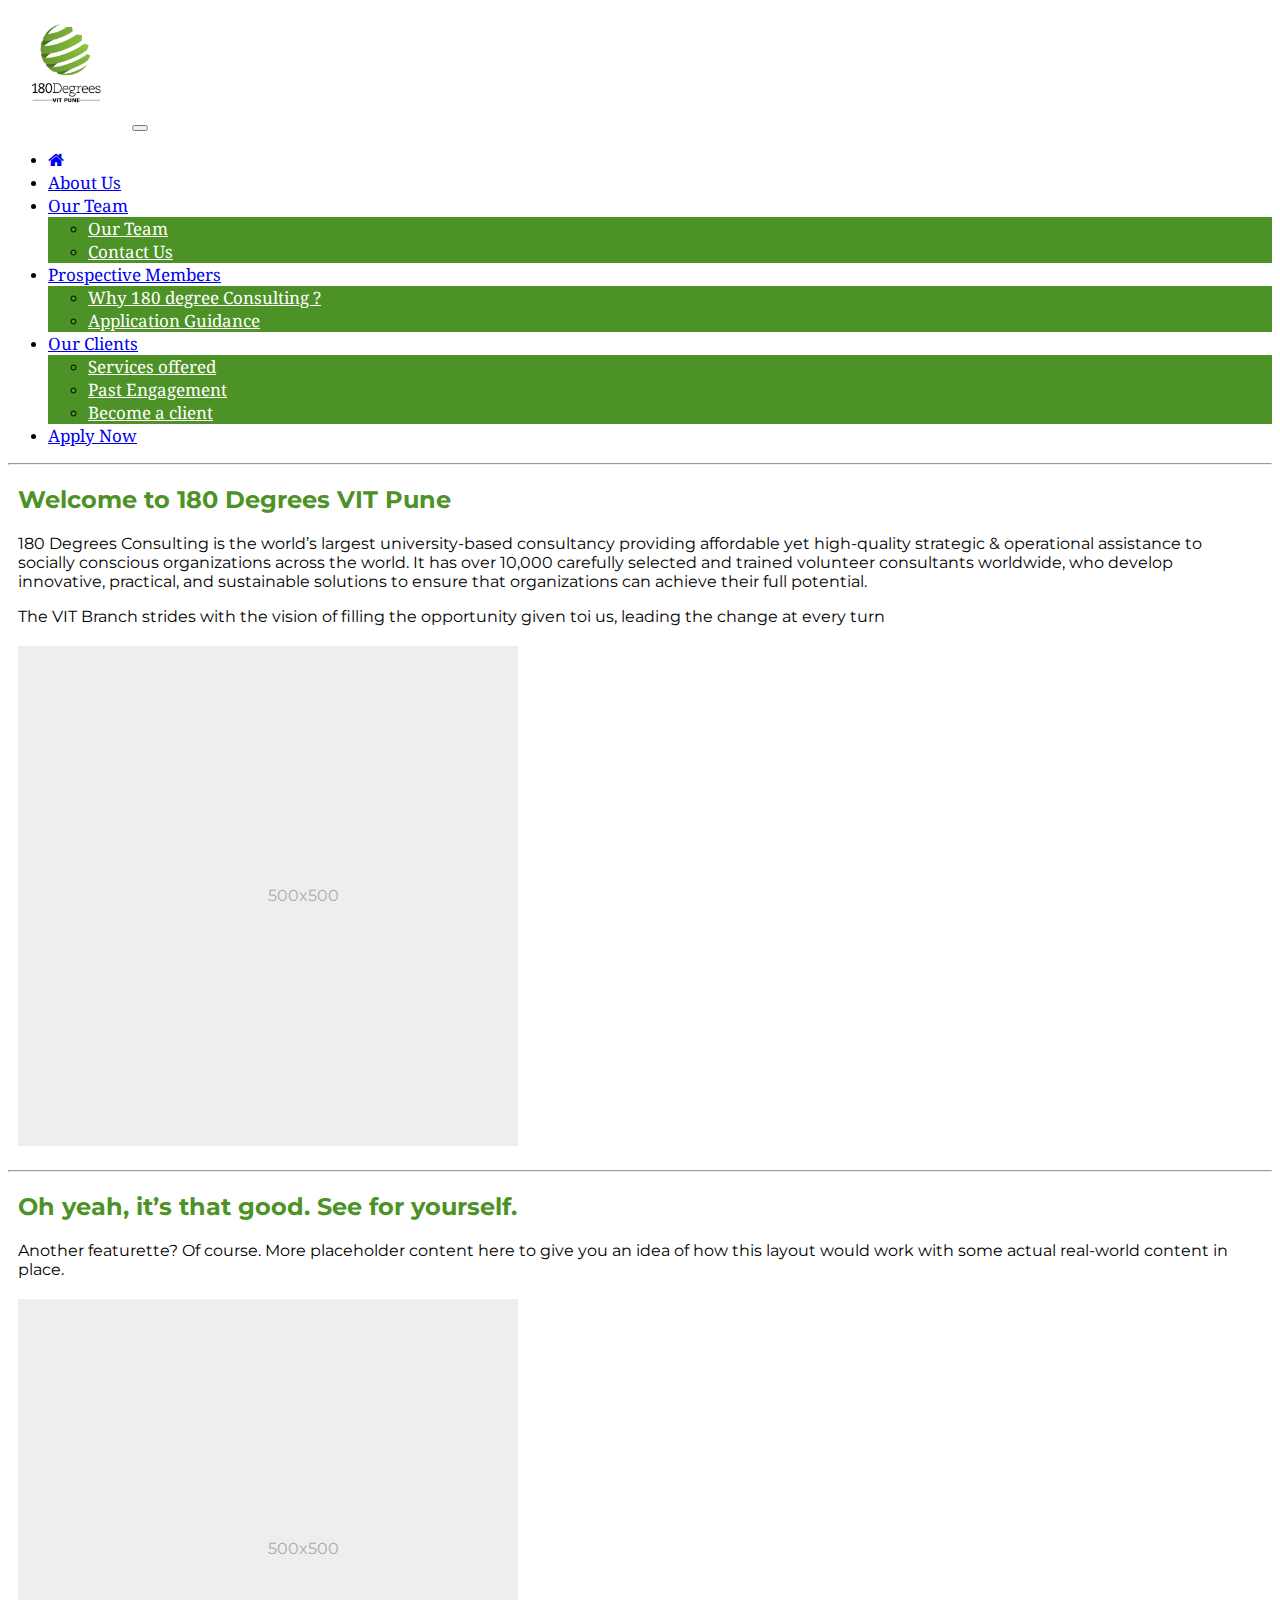
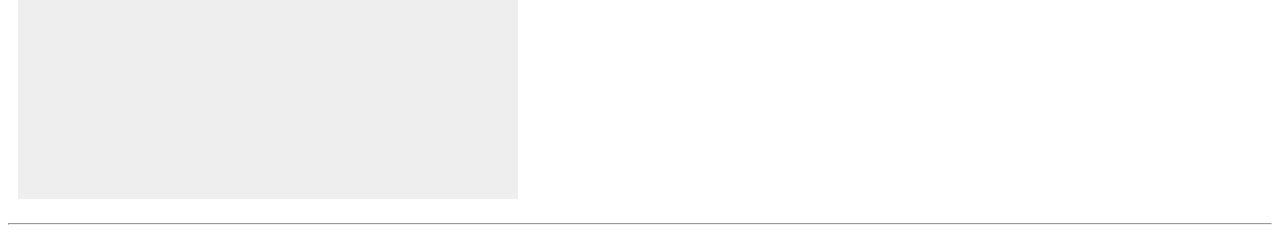
<file: about.html>
<!doctype html>
<html lang="en">
  <head>
    <!-- Required meta tags -->
    <meta charset="utf-8">
    <meta name="viewport" content="width=device-width, initial-scale=1">

    <!-- Bootstrap CSS -->
    <link href="https://cdn.jsdelivr.net/npm/bootstrap@5.0.0/dist/css/bootstrap.min.css" rel="stylesheet" integrity="sha384-wEmeIV1mKuiNpC+IOBjI7aAzPcEZeedi5yW5f2yOq55WWLwNGmvvx4Um1vskeMj0" crossorigin="anonymous">
    <link rel="stylesheet" href="css/style.css">
    <link rel="stylesheet" href="https://cdnjs.cloudflare.com/ajax/libs/font-awesome/4.7.0/css/font-awesome.min.css">


    <title>About</title>
  </head>
  <body>
    
    <nav class="navbar navbar-expand-lg sticky-top navbar-light bg-light">
      <div class="container-fluid">
        <img src="static/Branch Logo Transparent Black 2 (1).png" alt="" width="120" height="120">
        <button class="navbar-toggler" type="button" data-bs-toggle="collapse" data-bs-target="#navbarSupportedContent" aria-controls="navbarSupportedContent" aria-expanded="false" aria-label="Toggle navigation">
          <span class="navbar-toggler-icon"></span>
        </button>
        <div class="collapse navbar-collapse" id="navbarSupportedContent">
          <ul class="navbar-nav me-auto mb-2 mb-lg-0">
            <li class="nav-item">
              <a class="nav-link active" aria-current="page" href="index.html"><i class="fa fa-home" aria-hidden="true"></i></a>
            </li>
            <li class="nav-item">
              <a class="nav-link active" aria-current="page" href="about.html">About Us</a>
            </li>
           
            <li class="nav-item dropdown">
              <a class="nav-link dropdown-toggle" href="#" id="navbarDropdown" role="button" data-bs-toggle="dropdown" aria-expanded="false">
                Our Team
              </a>
              <ul class="dropdown-menu" aria-labelledby="navbarDropdown">
                <li><a class="dropdown-item" href="ourmember.html">Our Team </a></li>
                <li><a class="dropdown-item" href="#">Contact Us</a></li>
          
              </ul>
            </li>
  
            <li class="nav-item dropdown">
              <a class="nav-link dropdown-toggle" href="#" id="navbarDropdown" role="button" data-bs-toggle="dropdown" aria-expanded="false">
                Prospective Members
              </a>
              <ul class="dropdown-menu" aria-labelledby="navbarDropdown">
                <li><a class="dropdown-item" href="why180degree.html">Why 180 degree Consulting ?</a></li>
                <li><a class="dropdown-item" href="guidance.html">Application Guidance</a></li>
          
              </ul>
            </li>
  
            <li class="nav-item dropdown">
              <a class="nav-link dropdown-toggle" href="#" id="navbarDropdown" role="button" data-bs-toggle="dropdown" aria-expanded="false">
               Our Clients
              </a>
              <ul class="dropdown-menu" aria-labelledby="navbarDropdown">
                <li><a class="dropdown-item" href="servicesoffered.html">Services offered</a></li>
                <li><a class="dropdown-item" href="pastengagement.html">Past Engagement</a></li>
                <li><a class="dropdown-item" href="#">Become a client</a></li>
  
              </ul>
            </li>
            <li class="nav-item">
              <a class="nav-link" href="#">Apply Now</a>
            </li>
          </ul>
          
        </div>
      </div>
    </nav>
    
    

  <hr class="featurette-divider">
  <!-- Optional JavaScript; choose one of the two! -->
  <div class="container">
      <div class="row featurette">
          <div class="col-md-7">
            <h2 class="featurette-heading">Welcome to 180 Degrees VIT Pune </h2>
            <p class="lead">180 Degrees Consulting is the world’s largest university-based consultancy providing affordable yet high-quality strategic & operational assistance to socially conscious organizations across the world.
              It has over 10,000 carefully selected and trained volunteer consultants worldwide, who develop innovative, practical, and sustainable solutions to ensure that organizations can achieve their full potential.</p> 
              
              <p class="lead">The VIT Branch strides with the vision of filling the opportunity given toi us, leading the change at every turn</p>
          </div>
          <div class="col-md-5 hero_image">
            <svg class="bd-placeholder-img bd-placeholder-img-lg featurette-image img-fluid mx-auto" width="500" height="500" xmlns="http://www.w3.org/2000/svg" role="img" aria-label="Placeholder: 500x500" preserveAspectRatio="xMidYMid slice" focusable="false"><title>Placeholder</title><rect width="100%" height="100%" fill="#eee"></rect><text x="50%" y="50%" fill="#aaa" dy=".3em">500x500</text></svg>
    
          </div>
  </div>
  <hr class="featurette-divider">
  <div class="row featurette">
      <div class="col-md-7 order-md-2">
        <h2 class="featurette-heading">Oh yeah, it’s that good. <span class="text-muted">See for yourself.</span></h2>
        <p class="lead">Another featurette? Of course. More placeholder content here to give you an idea of how this layout would work with some actual real-world content in place.</p>
      </div>
      <div class="col-md-5 order-md-1 hero_image">
        <svg class="bd-placeholder-img bd-placeholder-img-lg featurette-image img-fluid mx-auto" width="500" height="500" xmlns="http://www.w3.org/2000/svg" role="img" aria-label="Placeholder: 500x500" preserveAspectRatio="xMidYMid slice" focusable="false"><title>Placeholder</title><rect width="100%" height="100%" fill="#eee"></rect><text x="50%" y="50%" fill="#aaa" dy=".3em">500x500</text></svg>

      </div>
    </div>

    <hr class="featurette-divider">


    <!-- Optional JavaScript; choose one of the two! -->

    <!-- Option 1: Bootstrap Bundle with Popper -->
    <script src="https://cdn.jsdelivr.net/npm/bootstrap@5.0.0/dist/js/bootstrap.bundle.min.js" integrity="sha384-p34f1UUtsS3wqzfto5wAAmdvj+osOnFyQFpp4Ua3gs/ZVWx6oOypYoCJhGGScy+8" crossorigin="anonymous"></script>

    <!-- Option 2: Separate Popper and Bootstrap JS -->
    <!--
    <script src="https://cdn.jsdelivr.net/npm/@popperjs/core@2.9.2/dist/umd/popper.min.js" integrity="sha384-IQsoLXl5PILFhosVNubq5LC7Qb9DXgDA9i+tQ8Zj3iwWAwPtgFTxbJ8NT4GN1R8p" crossorigin="anonymous"></script>
    <script src="https://cdn.jsdelivr.net/npm/bootstrap@5.0.0/dist/js/bootstrap.min.js" integrity="sha384-lpyLfhYuitXl2zRZ5Bn2fqnhNAKOAaM/0Kr9laMspuaMiZfGmfwRNFh8HlMy49eQ" crossorigin="anonymous"></script>
    -->
  </body>
</html>
</file>
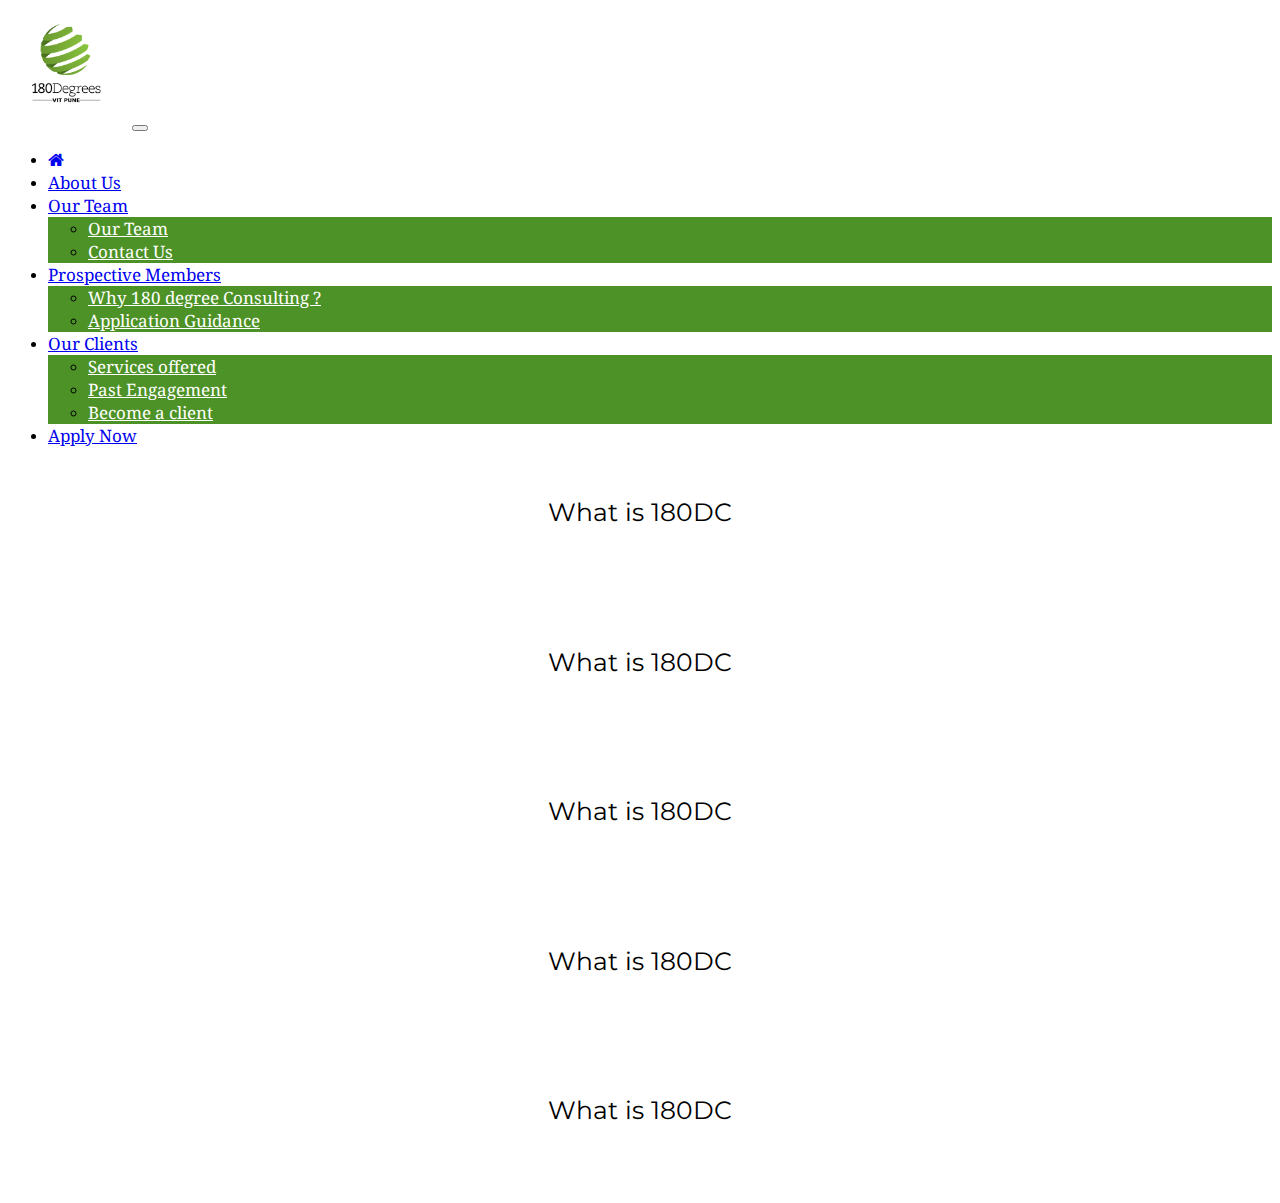
<file: guidance.html>
<!doctype html>
<html lang="en">
  <head>
    <!-- Required meta tags -->
    <meta charset="utf-8">
    <meta name="viewport" content="width=device-width, initial-scale=1">

    <!-- Bootstrap CSS -->
    <link href="https://cdn.jsdelivr.net/npm/bootstrap@5.0.0/dist/css/bootstrap.min.css" rel="stylesheet" integrity="sha384-wEmeIV1mKuiNpC+IOBjI7aAzPcEZeedi5yW5f2yOq55WWLwNGmvvx4Um1vskeMj0" crossorigin="anonymous">
    <link rel="stylesheet" href="css/style.css">
    <link rel="stylesheet" href="https://cdnjs.cloudflare.com/ajax/libs/font-awesome/4.7.0/css/font-awesome.min.css">


    <title>Application & Guidance</title>
  </head>
  <body>
    
    <nav class="navbar navbar-expand-lg sticky-top navbar-light bg-light">
      <div class="container-fluid">
        <img src="static/Branch Logo Transparent Black 2 (1).png" alt="" width="120" height="120">
        <button class="navbar-toggler" type="button" data-bs-toggle="collapse" data-bs-target="#navbarSupportedContent" aria-controls="navbarSupportedContent" aria-expanded="false" aria-label="Toggle navigation">
          <span class="navbar-toggler-icon"></span>
        </button>
        <div class="collapse navbar-collapse" id="navbarSupportedContent">
          <ul class="navbar-nav me-auto mb-2 mb-lg-0">
            <li class="nav-item">
              <a class="nav-link active" aria-current="page" href="index.html"><i class="fa fa-home" aria-hidden="true"></i></a>
            </li>
            <li class="nav-item">
              <a class="nav-link active" aria-current="page" href="about.html">About Us</a>
            </li>
           
            <li class="nav-item dropdown">
              <a class="nav-link dropdown-toggle" href="#" id="navbarDropdown" role="button" data-bs-toggle="dropdown" aria-expanded="false">
                Our Team
              </a>
              <ul class="dropdown-menu" aria-labelledby="navbarDropdown">
                <li><a class="dropdown-item" href="ourmember.html">Our Team </a></li>
                <li><a class="dropdown-item" href="#">Contact Us</a></li>
          
              </ul>
            </li>
  
            <li class="nav-item dropdown">
              <a class="nav-link dropdown-toggle" href="#" id="navbarDropdown" role="button" data-bs-toggle="dropdown" aria-expanded="false">
                Prospective Members
              </a>
              <ul class="dropdown-menu" aria-labelledby="navbarDropdown">
                <li><a class="dropdown-item" href="why180degree.html">Why 180 degree Consulting ?</a></li>
                <li><a class="dropdown-item" href="guidance.html">Application Guidance</a></li>
          
              </ul>
            </li>
  
            <li class="nav-item dropdown">
              <a class="nav-link dropdown-toggle" href="#" id="navbarDropdown" role="button" data-bs-toggle="dropdown" aria-expanded="false">
               Our Clients
              </a>
              <ul class="dropdown-menu" aria-labelledby="navbarDropdown">
                <li><a class="dropdown-item" href="servicesoffered.html">Services offered</a></li>
                <li><a class="dropdown-item" href="pastengagement.html">Past Engagement</a></li>
                <li><a class="dropdown-item" href="#">Become a client</a></li>
  
              </ul>
            </li>
            <li class="nav-item">
              <a class="nav-link" href="#">Apply Now</a>
            </li>
          </ul>
          
        </div>
      </div>
    </nav>
    
  <div class="container">

    <div class="sections">
        <div class="question"> <p>What is 180DC</p></div>
        <div class="answer"><p>Lorem ipsum dolor sit amet consectetur adipisicing elit. At tenetur provident blanditiis saepe illo eum aliquid ipsum..  </p></div>
        <img src="static/line-mobile.svg">
      </div> 
      
      <div class="sections">
        <div class="question"> <p>What is 180DC</p></div>
        <div class="answer"><p>Lorem ipsum dolor sit amet consectetur adipisicing elit. At tenetur provident blanditiis saepe illo eum aliquid ipsum..  </p></div>
        <img src="static/line-mobile.svg">
      </div>  

      
      <div class="sections">
        <div class="question"> <p>What is 180DC</p></div>
        <div class="answer"><p>Lorem ipsum dolor sit amet consectetur adipisicing elit. At tenetur provident blanditiis saepe illo eum aliquid ipsum..  </p></div>
        <img src="static/line-mobile.svg">
      </div>

      
      <div class="sections">
        <div class="question"> <p>What is 180DC</p></div>
        <div class="answer"><p>Lorem ipsum dolor sit amet consectetur adipisicing elit. At tenetur provident blanditiis saepe illo eum aliquid ipsum..  </p></div>
        <img src="static/line-mobile.svg">
      </div>

      
      <div class="sections">
        <div class="question"> <p>What is 180DC</p></div>
        <div class="answer"><p>Lorem ipsum dolor sit amet consectetur adipisicing elit. At tenetur provident blanditiis saepe illo eum aliquid ipsum..  </p></div>
        <img src="static/line-mobile.svg">
      </div>
</div>
 <script>
      var question = document.getElementsByClassName("question");
  var answer = document.getElementsByClassName("answer");
  
  for (let i = 0; i < question.length; i++) {
    document.getElementsByClassName("answer")[i].id = `${i}`;
    document.getElementById(i).style.display = "none";


    question[i].addEventListener("click", function(){
      if(document.getElementById(i).style.display == "none"){
        document.getElementById(i).style.display = "block";
        gsap.from('.answer p', {duration: 1, opacity: 0});
      }
      else{
        document.getElementById(i).style.display = "none";
      }
      
    }, false)
    }
 </script>
    <!-- Optional JavaScript; choose one of the two! -->

    <!-- Option 1: Bootstrap Bundle with Popper -->
    <script src="https://cdn.jsdelivr.net/npm/bootstrap@5.0.0/dist/js/bootstrap.bundle.min.js" integrity="sha384-p34f1UUtsS3wqzfto5wAAmdvj+osOnFyQFpp4Ua3gs/ZVWx6oOypYoCJhGGScy+8" crossorigin="anonymous"></script>

    <!-- Option 2: Separate Popper and Bootstrap JS -->
    <!--
    <script src="https://cdn.jsdelivr.net/npm/@popperjs/core@2.9.2/dist/umd/popper.min.js" integrity="sha384-IQsoLXl5PILFhosVNubq5LC7Qb9DXgDA9i+tQ8Zj3iwWAwPtgFTxbJ8NT4GN1R8p" crossorigin="anonymous"></script>
    <script src="https://cdn.jsdelivr.net/npm/bootstrap@5.0.0/dist/js/bootstrap.min.js" integrity="sha384-lpyLfhYuitXl2zRZ5Bn2fqnhNAKOAaM/0Kr9laMspuaMiZfGmfwRNFh8HlMy49eQ" crossorigin="anonymous"></script>
    -->
  </body>
</html>
</file>
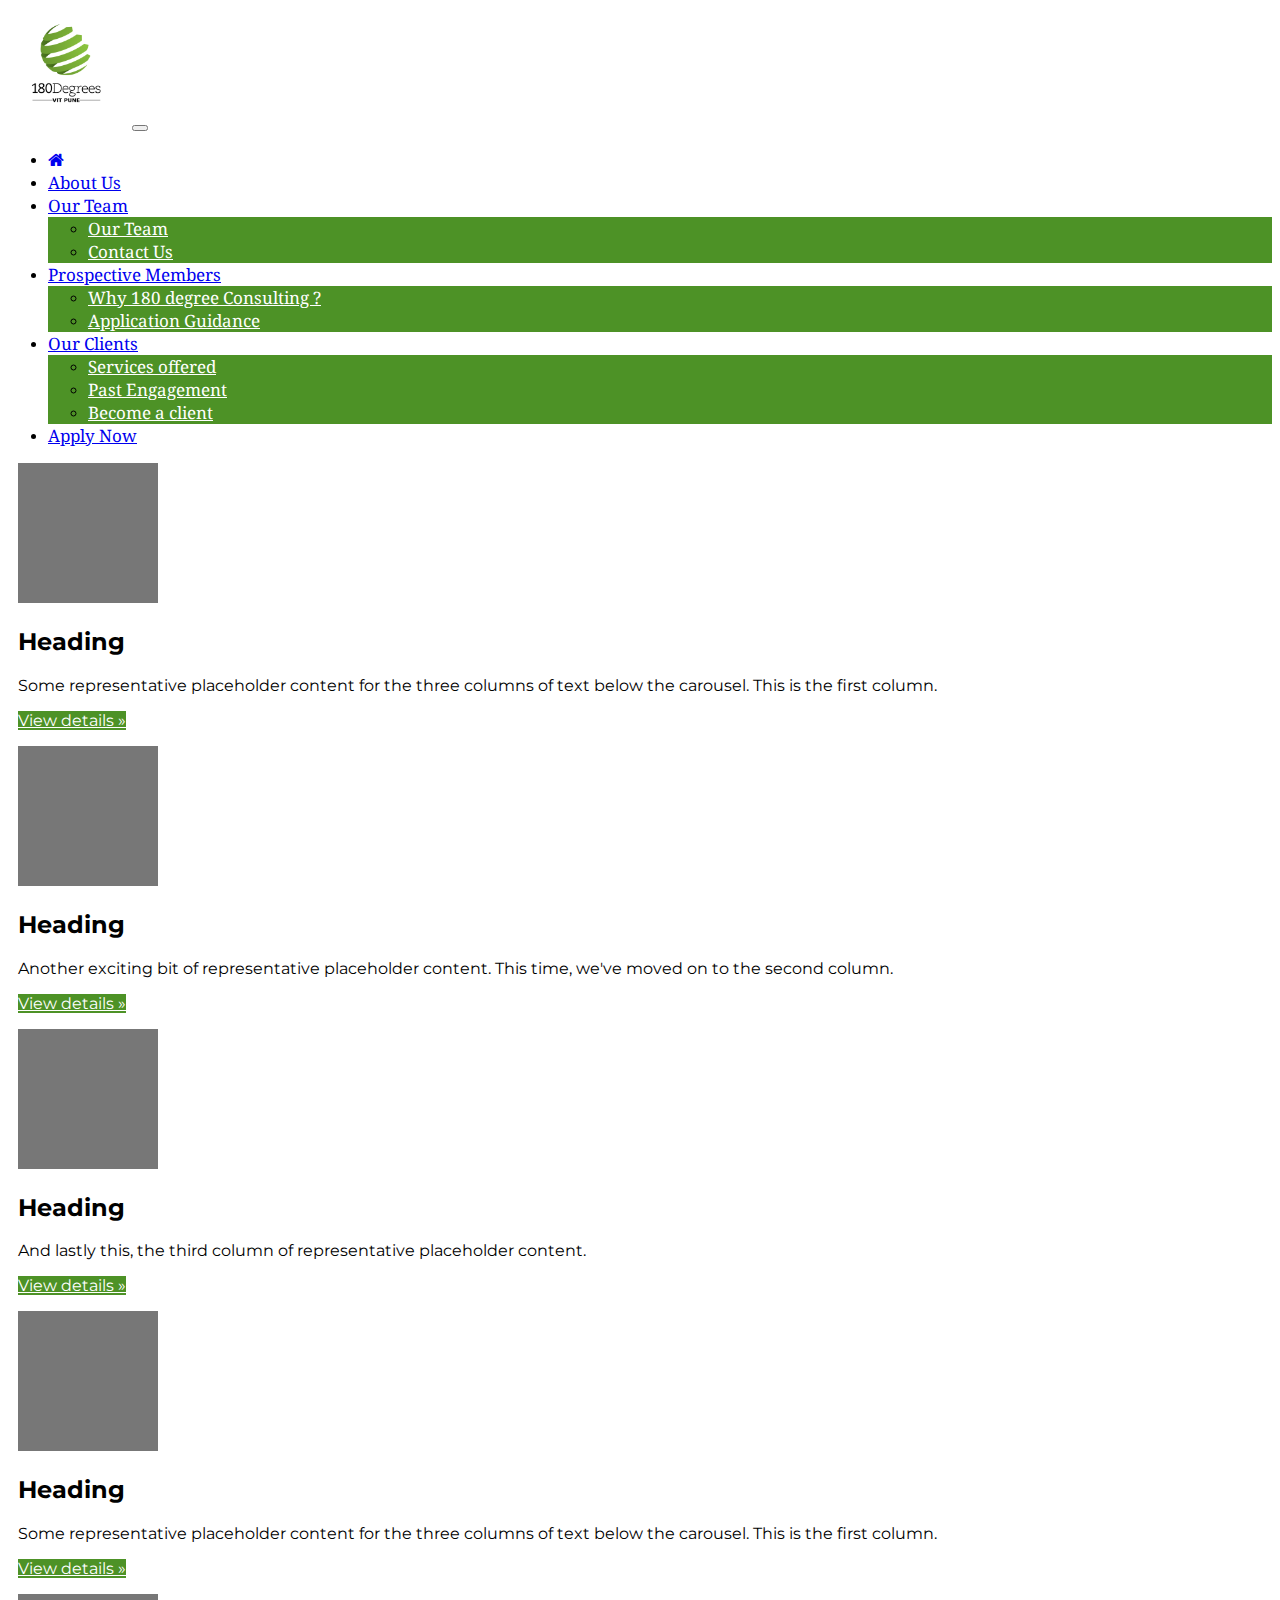
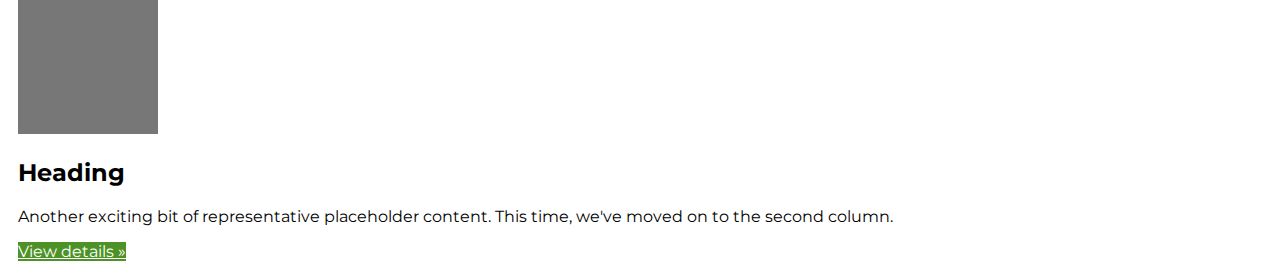
<file: ourmember.html>
<!doctype html>
<html lang="en">
  <head>
    <!-- Required meta tags -->
    <meta charset="utf-8">
    <meta name="viewport" content="width=device-width, initial-scale=1">

    <!-- Bootstrap CSS -->
    <link href="https://cdn.jsdelivr.net/npm/bootstrap@5.0.0/dist/css/bootstrap.min.css" rel="stylesheet" integrity="sha384-wEmeIV1mKuiNpC+IOBjI7aAzPcEZeedi5yW5f2yOq55WWLwNGmvvx4Um1vskeMj0" crossorigin="anonymous">
    <link rel="stylesheet" href="css/style.css">
    <link rel="stylesheet" href="https://cdnjs.cloudflare.com/ajax/libs/font-awesome/4.7.0/css/font-awesome.min.css">


    <title>Our Member</title>
  </head>
  <body>
  
    <nav class="navbar navbar-expand-lg sticky-top navbar-light bg-light">
      <div class="container-fluid">
        <img src="static/Branch Logo Transparent Black 2 (1).png" alt="" width="120" height="120">
        <button class="navbar-toggler" type="button" data-bs-toggle="collapse" data-bs-target="#navbarSupportedContent" aria-controls="navbarSupportedContent" aria-expanded="false" aria-label="Toggle navigation">
          <span class="navbar-toggler-icon"></span>
        </button>
        <div class="collapse navbar-collapse" id="navbarSupportedContent">
          <ul class="navbar-nav me-auto mb-2 mb-lg-0">
            <li class="nav-item">
              <a class="nav-link active" aria-current="page" href="index.html"><i class="fa fa-home" aria-hidden="true"></i></a>
            </li>
            <li class="nav-item">
              <a class="nav-link active" aria-current="page" href="about.html">About Us</a>
            </li>
           
            <li class="nav-item dropdown">
              <a class="nav-link dropdown-toggle" href="#" id="navbarDropdown" role="button" data-bs-toggle="dropdown" aria-expanded="false">
                Our Team
              </a>
              <ul class="dropdown-menu" aria-labelledby="navbarDropdown">
                <li><a class="dropdown-item" href="ourmember.html">Our Team </a></li>
                <li><a class="dropdown-item" href="#">Contact Us</a></li>
          
              </ul>
            </li>
  
            <li class="nav-item dropdown">
              <a class="nav-link dropdown-toggle" href="#" id="navbarDropdown" role="button" data-bs-toggle="dropdown" aria-expanded="false">
                Prospective Members
              </a>
              <ul class="dropdown-menu" aria-labelledby="navbarDropdown">
                <li><a class="dropdown-item" href="why180degree.html">Why 180 degree Consulting ?</a></li>
                <li><a class="dropdown-item" href="guidance.html">Application Guidance</a></li>
          
              </ul>
            </li>
  
            <li class="nav-item dropdown">
              <a class="nav-link dropdown-toggle" href="#" id="navbarDropdown" role="button" data-bs-toggle="dropdown" aria-expanded="false">
               Our Clients
              </a>
              <ul class="dropdown-menu" aria-labelledby="navbarDropdown">
                <li><a class="dropdown-item" href="servicesoffered.html">Services offered</a></li>
                <li><a class="dropdown-item" href="pastengagement.html">Past Engagement</a></li>
                <li><a class="dropdown-item" href="#">Become a client</a></li>
  
              </ul>
            </li>
            <li class="nav-item">
              <a class="nav-link" href="#">Apply Now</a>
            </li>
          </ul>
          
        </div>
      </div>
    </nav>
    

<div class="container">    
<div class="row">
    <div class="col-lg-4">
      <svg class="bd-placeholder-img rounded-circle" width="140" height="140" xmlns="http://www.w3.org/2000/svg" role="img" aria-label="Placeholder: 140x140" preserveAspectRatio="xMidYMid slice" focusable="false"><title>Placeholder</title><rect width="100%" height="100%" fill="#777"></rect><text x="50%" y="50%" fill="#777" dy=".3em">140x140</text></svg>

      <h2>Heading</h2>
      <p>Some representative placeholder content for the three columns of text below the carousel. This is the first column.</p>
      <p><a class="btn btn-secondary" href="#">View details »</a></p>
    </div><!-- /.col-lg-4 -->
    <div class="col-lg-4">
      <svg class="bd-placeholder-img rounded-circle" width="140" height="140" xmlns="http://www.w3.org/2000/svg" role="img" aria-label="Placeholder: 140x140" preserveAspectRatio="xMidYMid slice" focusable="false"><title>Placeholder</title><rect width="100%" height="100%" fill="#777"></rect><text x="50%" y="50%" fill="#777" dy=".3em">140x140</text></svg>

      <h2>Heading</h2>
      <p>Another exciting bit of representative placeholder content. This time, we've moved on to the second column.</p>
      <p><a class="btn btn-secondary" href="#">View details »</a></p>
    </div><!-- /.col-lg-4 -->
    <div class="col-lg-4">
      <svg class="bd-placeholder-img rounded-circle" width="140" height="140" xmlns="http://www.w3.org/2000/svg" role="img" aria-label="Placeholder: 140x140" preserveAspectRatio="xMidYMid slice" focusable="false"><title>Placeholder</title><rect width="100%" height="100%" fill="#777"></rect><text x="50%" y="50%" fill="#777" dy=".3em">140x140</text></svg>

      <h2>Heading</h2>
      <p>And lastly this, the third column of representative placeholder content.</p>
      <p><a class="btn btn-secondary" href="#">View details »</a></p>
    </div><!-- /.col-lg-4 -->
  </div>

  <div class="row">
    <div class="col-lg-4">
      <svg class="bd-placeholder-img rounded-circle" width="140" height="140" xmlns="http://www.w3.org/2000/svg" role="img" aria-label="Placeholder: 140x140" preserveAspectRatio="xMidYMid slice" focusable="false"><title>Placeholder</title><rect width="100%" height="100%" fill="#777"></rect><text x="50%" y="50%" fill="#777" dy=".3em">140x140</text></svg>

      <h2>Heading</h2>
      <p>Some representative placeholder content for the three columns of text below the carousel. This is the first column.</p>
      <p><a class="btn btn-secondary" href="#">View details »</a></p>
    </div><!-- /.col-lg-4 -->
    <div class="col-lg-4">
      <svg class="bd-placeholder-img rounded-circle" width="140" height="140" xmlns="http://www.w3.org/2000/svg" role="img" aria-label="Placeholder: 140x140" preserveAspectRatio="xMidYMid slice" focusable="false"><title>Placeholder</title><rect width="100%" height="100%" fill="#777"></rect><text x="50%" y="50%" fill="#777" dy=".3em">140x140</text></svg>

      <h2>Heading</h2>
      <p>Another exciting bit of representative placeholder content. This time, we've moved on to the second column.</p>
      <p><a class="btn btn-secondary" href="#">View details »</a></p>
    </div><!-- /.col-lg-4 -->
    
  </div>

</div>
    <!-- Optional JavaScript; choose one of the two! -->

    <!-- Option 1: Bootstrap Bundle with Popper -->
    <script src="https://cdn.jsdelivr.net/npm/bootstrap@5.0.0/dist/js/bootstrap.bundle.min.js" integrity="sha384-p34f1UUtsS3wqzfto5wAAmdvj+osOnFyQFpp4Ua3gs/ZVWx6oOypYoCJhGGScy+8" crossorigin="anonymous"></script>

    <!-- Option 2: Separate Popper and Bootstrap JS -->
    <!--
    <script src="https://cdn.jsdelivr.net/npm/@popperjs/core@2.9.2/dist/umd/popper.min.js" integrity="sha384-IQsoLXl5PILFhosVNubq5LC7Qb9DXgDA9i+tQ8Zj3iwWAwPtgFTxbJ8NT4GN1R8p" crossorigin="anonymous"></script>
    <script src="https://cdn.jsdelivr.net/npm/bootstrap@5.0.0/dist/js/bootstrap.min.js" integrity="sha384-lpyLfhYuitXl2zRZ5Bn2fqnhNAKOAaM/0Kr9laMspuaMiZfGmfwRNFh8HlMy49eQ" crossorigin="anonymous"></script>
    -->
  </body>
</html>
</file>
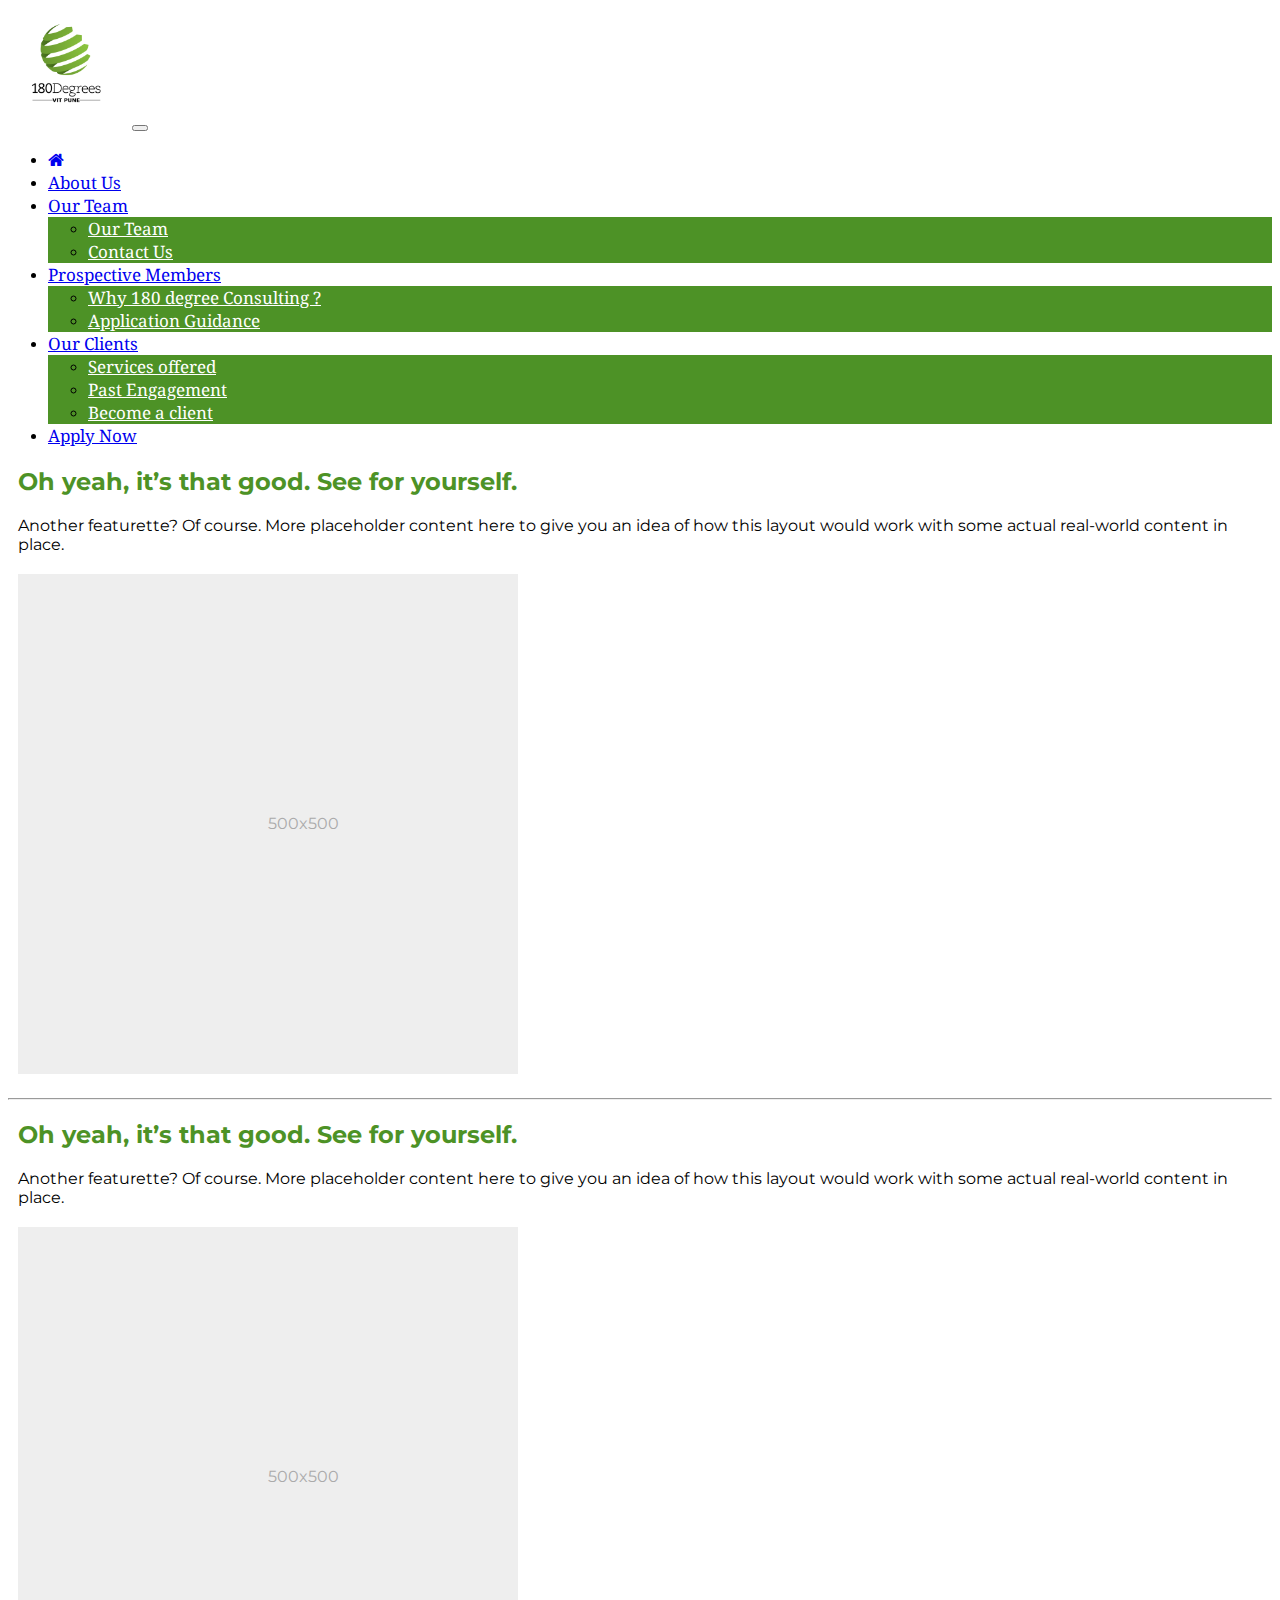
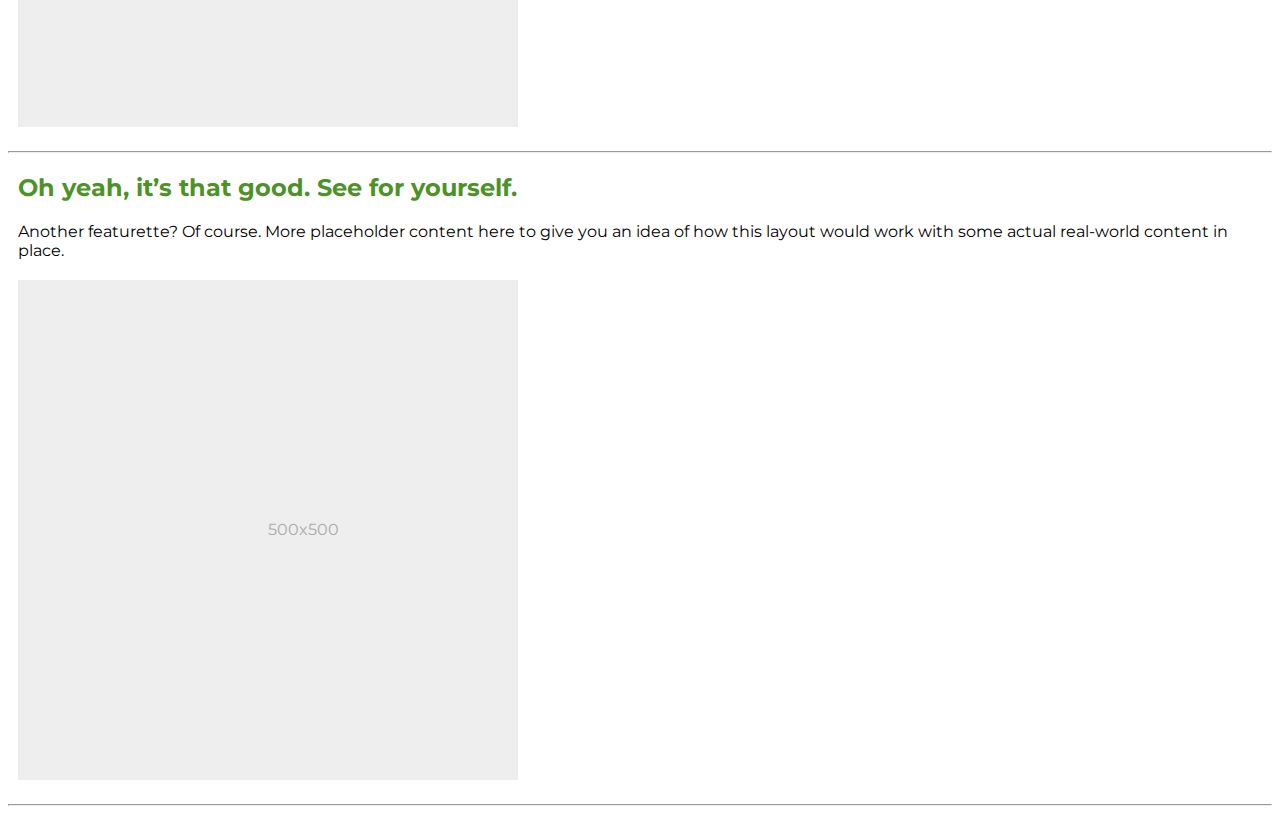
<file: pastengagement.html>
<!doctype html>
<html lang="en">
  <head>
    <!-- Required meta tags -->
    <meta charset="utf-8">
    <meta name="viewport" content="width=device-width, initial-scale=1">

    <!-- Bootstrap CSS -->
    <link href="https://cdn.jsdelivr.net/npm/bootstrap@5.0.0/dist/css/bootstrap.min.css" rel="stylesheet" integrity="sha384-wEmeIV1mKuiNpC+IOBjI7aAzPcEZeedi5yW5f2yOq55WWLwNGmvvx4Um1vskeMj0" crossorigin="anonymous">
    <link rel="stylesheet" href="css/style.css">
    <link rel="stylesheet" href="https://cdnjs.cloudflare.com/ajax/libs/font-awesome/4.7.0/css/font-awesome.min.css">


    <title>Past Engagement</title>
  </head>
  <body>
    <nav class="navbar navbar-expand-lg sticky-top navbar-light bg-light">
      <div class="container-fluid">
        <img src="static/Branch Logo Transparent Black 2 (1).png" alt="" width="120" height="120">
        <button class="navbar-toggler" type="button" data-bs-toggle="collapse" data-bs-target="#navbarSupportedContent" aria-controls="navbarSupportedContent" aria-expanded="false" aria-label="Toggle navigation">
          <span class="navbar-toggler-icon"></span>
        </button>
        <div class="collapse navbar-collapse" id="navbarSupportedContent">
          <ul class="navbar-nav me-auto mb-2 mb-lg-0">
            <li class="nav-item">
              <a class="nav-link active" aria-current="page" href="index.html"><i class="fa fa-home" aria-hidden="true"></i></a>
            </li>
            <li class="nav-item">
              <a class="nav-link active" aria-current="page" href="about.html">About Us</a>
            </li>
           
            <li class="nav-item dropdown">
              <a class="nav-link dropdown-toggle" href="#" id="navbarDropdown" role="button" data-bs-toggle="dropdown" aria-expanded="false">
                Our Team
              </a>
              <ul class="dropdown-menu" aria-labelledby="navbarDropdown">
                <li><a class="dropdown-item" href="ourmember.html">Our Team </a></li>
                <li><a class="dropdown-item" href="#">Contact Us</a></li>
          
              </ul>
            </li>
  
            <li class="nav-item dropdown">
              <a class="nav-link dropdown-toggle" href="#" id="navbarDropdown" role="button" data-bs-toggle="dropdown" aria-expanded="false">
                Prospective Members
              </a>
              <ul class="dropdown-menu" aria-labelledby="navbarDropdown">
                <li><a class="dropdown-item" href="why180degree.html">Why 180 degree Consulting ?</a></li>
                <li><a class="dropdown-item" href="guidance.html">Application Guidance</a></li>
          
              </ul>
            </li>
  
            <li class="nav-item dropdown">
              <a class="nav-link dropdown-toggle" href="#" id="navbarDropdown" role="button" data-bs-toggle="dropdown" aria-expanded="false">
               Our Clients
              </a>
              <ul class="dropdown-menu" aria-labelledby="navbarDropdown">
                <li><a class="dropdown-item" href="servicesoffered.html">Services offered</a></li>
                <li><a class="dropdown-item" href="pastengagement.html">Past Engagement</a></li>
                <li><a class="dropdown-item" href="#">Become a client</a></li>
  
              </ul>
            </li>
            <li class="nav-item">
              <a class="nav-link" href="#">Apply Now</a>
            </li>
          </ul>
          
        </div>
      </div>
    </nav>
    

  <!-- Optional JavaScript; choose one of the two! -->
  <div class="container">
    <div class="row featurette">
        <div class="col-md-7 order-md-2">
          <h2 class="featurette-heading">Oh yeah, it’s that good. <span class="text-muted">See for yourself.</span></h2>
          <p class="lead">Another featurette? Of course. More placeholder content here to give you an idea of how this layout would work with some actual real-world content in place.</p>
        </div>
        <div class="col-md-5 order-md-1 hero_image">
          <svg class="bd-placeholder-img bd-placeholder-img-lg featurette-image img-fluid mx-auto" width="500" height="500" xmlns="http://www.w3.org/2000/svg" role="img" aria-label="Placeholder: 500x500" preserveAspectRatio="xMidYMid slice" focusable="false"><title>Placeholder</title><rect width="100%" height="100%" fill="#eee"></rect><text x="50%" y="50%" fill="#aaa" dy=".3em">500x500</text></svg>
  
        </div>
      </div>
  
  
  <hr class="featurette-divider">
  <div class="row featurette">
    <div class="col-md-7 order-md-2">
      <h2 class="featurette-heading">Oh yeah, it’s that good. <span class="text-muted">See for yourself.</span></h2>
      <p class="lead">Another featurette? Of course. More placeholder content here to give you an idea of how this layout would work with some actual real-world content in place.</p>
    </div>
    <div class="col-md-5 order-md-1 hero_image">
      <svg class="bd-placeholder-img bd-placeholder-img-lg featurette-image img-fluid mx-auto" width="500" height="500" xmlns="http://www.w3.org/2000/svg" role="img" aria-label="Placeholder: 500x500" preserveAspectRatio="xMidYMid slice" focusable="false"><title>Placeholder</title><rect width="100%" height="100%" fill="#eee"></rect><text x="50%" y="50%" fill="#aaa" dy=".3em">500x500</text></svg>

    </div>
  </div>

    <hr class="featurette-divider">
    <div class="row featurette">
        <div class="col-md-7 order-md-2">
          <h2 class="featurette-heading">Oh yeah, it’s that good. <span class="text-muted">See for yourself.</span></h2>
          <p class="lead">Another featurette? Of course. More placeholder content here to give you an idea of how this layout would work with some actual real-world content in place.</p>
        </div>
        <div class="col-md-5 order-md-1 hero_image">
          <svg class="bd-placeholder-img bd-placeholder-img-lg featurette-image img-fluid mx-auto" width="500" height="500" xmlns="http://www.w3.org/2000/svg" role="img" aria-label="Placeholder: 500x500" preserveAspectRatio="xMidYMid slice" focusable="false"><title>Placeholder</title><rect width="100%" height="100%" fill="#eee"></rect><text x="50%" y="50%" fill="#aaa" dy=".3em">500x500</text></svg>
  
        </div>
      </div>
  
      <hr class="featurette-divider">
</div>
    <!-- Optional JavaScript; choose one of the two! -->

    <!-- Option 1: Bootstrap Bundle with Popper -->
    <script src="https://cdn.jsdelivr.net/npm/bootstrap@5.0.0/dist/js/bootstrap.bundle.min.js" integrity="sha384-p34f1UUtsS3wqzfto5wAAmdvj+osOnFyQFpp4Ua3gs/ZVWx6oOypYoCJhGGScy+8" crossorigin="anonymous"></script>

    <!-- Option 2: Separate Popper and Bootstrap JS -->
    <!--
    <script src="https://cdn.jsdelivr.net/npm/@popperjs/core@2.9.2/dist/umd/popper.min.js" integrity="sha384-IQsoLXl5PILFhosVNubq5LC7Qb9DXgDA9i+tQ8Zj3iwWAwPtgFTxbJ8NT4GN1R8p" crossorigin="anonymous"></script>
    <script src="https://cdn.jsdelivr.net/npm/bootstrap@5.0.0/dist/js/bootstrap.min.js" integrity="sha384-lpyLfhYuitXl2zRZ5Bn2fqnhNAKOAaM/0Kr9laMspuaMiZfGmfwRNFh8HlMy49eQ" crossorigin="anonymous"></script>
    -->
  </body>
</html>
</file>
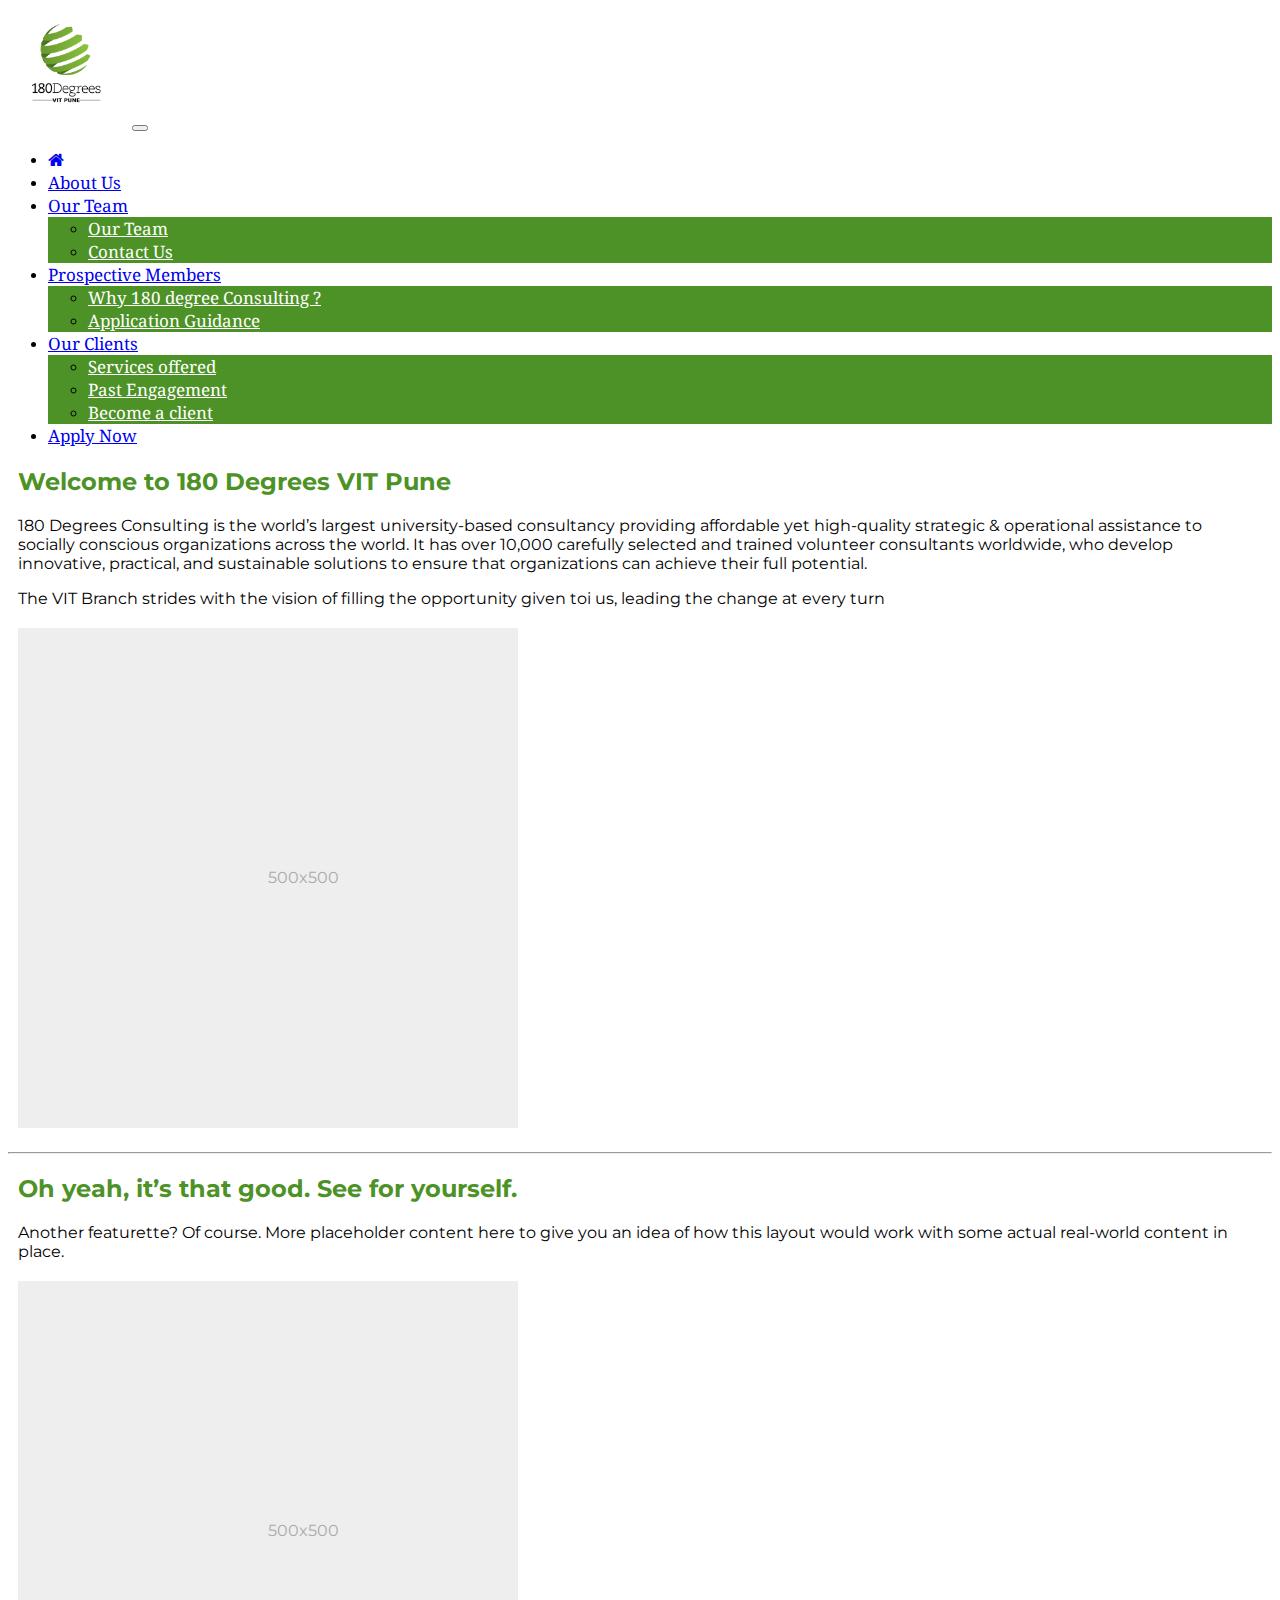
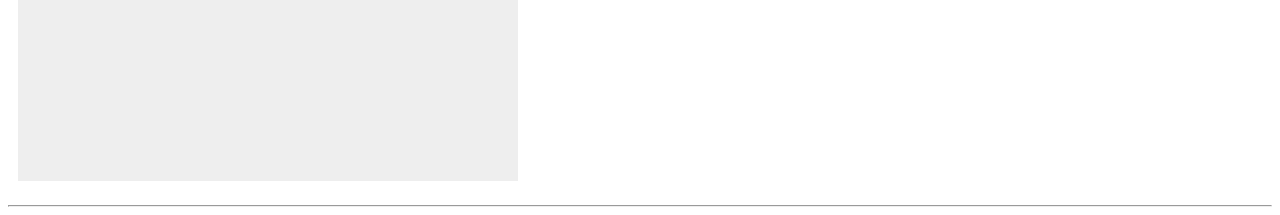
<file: servicesoffered.html>
<!doctype html>
<html lang="en">
  <head>
    <!-- Required meta tags -->
    <meta charset="utf-8">
    <meta name="viewport" content="width=device-width, initial-scale=1">

    <!-- Bootstrap CSS -->
    <link href="https://cdn.jsdelivr.net/npm/bootstrap@5.0.0/dist/css/bootstrap.min.css" rel="stylesheet" integrity="sha384-wEmeIV1mKuiNpC+IOBjI7aAzPcEZeedi5yW5f2yOq55WWLwNGmvvx4Um1vskeMj0" crossorigin="anonymous">
    <link rel="stylesheet" href="css/style.css">
    <link rel="stylesheet" href="https://cdnjs.cloudflare.com/ajax/libs/font-awesome/4.7.0/css/font-awesome.min.css">


    <title>Services Offered</title>
  </head>
  <body>
    
    <nav class="navbar navbar-expand-lg sticky-top navbar-light bg-light">
      <div class="container-fluid">
        <img src="static/Branch Logo Transparent Black 2 (1).png" alt="" width="120" height="120">
        <button class="navbar-toggler" type="button" data-bs-toggle="collapse" data-bs-target="#navbarSupportedContent" aria-controls="navbarSupportedContent" aria-expanded="false" aria-label="Toggle navigation">
          <span class="navbar-toggler-icon"></span>
        </button>
        <div class="collapse navbar-collapse" id="navbarSupportedContent">
          <ul class="navbar-nav me-auto mb-2 mb-lg-0">
            <li class="nav-item">
              <a class="nav-link active" aria-current="page" href="index.html"><i class="fa fa-home" aria-hidden="true"></i></a>
            </li>
            <li class="nav-item">
              <a class="nav-link active" aria-current="page" href="about.html">About Us</a>
            </li>
           
            <li class="nav-item dropdown">
              <a class="nav-link dropdown-toggle" href="#" id="navbarDropdown" role="button" data-bs-toggle="dropdown" aria-expanded="false">
                Our Team
              </a>
              <ul class="dropdown-menu" aria-labelledby="navbarDropdown">
                <li><a class="dropdown-item" href="ourmember.html">Our Team </a></li>
                <li><a class="dropdown-item" href="#">Contact Us</a></li>
          
              </ul>
            </li>
  
            <li class="nav-item dropdown">
              <a class="nav-link dropdown-toggle" href="#" id="navbarDropdown" role="button" data-bs-toggle="dropdown" aria-expanded="false">
                Prospective Members
              </a>
              <ul class="dropdown-menu" aria-labelledby="navbarDropdown">
                <li><a class="dropdown-item" href="why180degree.html">Why 180 degree Consulting ?</a></li>
                <li><a class="dropdown-item" href="guidance.html">Application Guidance</a></li>
          
              </ul>
            </li>
  
            <li class="nav-item dropdown">
              <a class="nav-link dropdown-toggle" href="#" id="navbarDropdown" role="button" data-bs-toggle="dropdown" aria-expanded="false">
               Our Clients
              </a>
              <ul class="dropdown-menu" aria-labelledby="navbarDropdown">
                <li><a class="dropdown-item" href="servicesoffered.html">Services offered</a></li>
                <li><a class="dropdown-item" href="pastengagement.html">Past Engagement</a></li>
                <li><a class="dropdown-item" href="#">Become a client</a></li>
  
              </ul>
            </li>
            <li class="nav-item">
              <a class="nav-link" href="#">Apply Now</a>
            </li>
          </ul>
          
        </div>
      </div>
    </nav>
    
    

  <!-- Optional JavaScript; choose one of the two! -->
  <div class="container">
      <div class="row featurette">
          <div class="col-md-7">
            <h2 class="featurette-heading">Welcome to 180 Degrees VIT Pune </h2>
            <p class="lead">180 Degrees Consulting is the world’s largest university-based consultancy providing affordable yet high-quality strategic & operational assistance to socially conscious organizations across the world.
              It has over 10,000 carefully selected and trained volunteer consultants worldwide, who develop innovative, practical, and sustainable solutions to ensure that organizations can achieve their full potential.</p> 
              
              <p class="lead">The VIT Branch strides with the vision of filling the opportunity given toi us, leading the change at every turn</p>
          </div>
          <div class="col-md-5 hero_image">
            <svg class="bd-placeholder-img bd-placeholder-img-lg featurette-image img-fluid mx-auto" width="500" height="500" xmlns="http://www.w3.org/2000/svg" role="img" aria-label="Placeholder: 500x500" preserveAspectRatio="xMidYMid slice" focusable="false"><title>Placeholder</title><rect width="100%" height="100%" fill="#eee"></rect><text x="50%" y="50%" fill="#aaa" dy=".3em">500x500</text></svg>
    
          </div>
  </div>
  <hr class="featurette-divider">
  <div class="row featurette">
      <div class="col-md-7 order-md-2">
        <h2 class="featurette-heading">Oh yeah, it’s that good. <span class="text-muted">See for yourself.</span></h2>
        <p class="lead">Another featurette? Of course. More placeholder content here to give you an idea of how this layout would work with some actual real-world content in place.</p>
      </div>
      <div class="col-md-5 order-md-1 hero_image">
        <svg class="bd-placeholder-img bd-placeholder-img-lg featurette-image img-fluid mx-auto" width="500" height="500" xmlns="http://www.w3.org/2000/svg" role="img" aria-label="Placeholder: 500x500" preserveAspectRatio="xMidYMid slice" focusable="false"><title>Placeholder</title><rect width="100%" height="100%" fill="#eee"></rect><text x="50%" y="50%" fill="#aaa" dy=".3em">500x500</text></svg>

      </div>
    </div>

    <hr class="featurette-divider">


    <!-- Optional JavaScript; choose one of the two! -->

    <!-- Option 1: Bootstrap Bundle with Popper -->
    <script src="https://cdn.jsdelivr.net/npm/bootstrap@5.0.0/dist/js/bootstrap.bundle.min.js" integrity="sha384-p34f1UUtsS3wqzfto5wAAmdvj+osOnFyQFpp4Ua3gs/ZVWx6oOypYoCJhGGScy+8" crossorigin="anonymous"></script>

    <!-- Option 2: Separate Popper and Bootstrap JS -->
    <!--
    <script src="https://cdn.jsdelivr.net/npm/@popperjs/core@2.9.2/dist/umd/popper.min.js" integrity="sha384-IQsoLXl5PILFhosVNubq5LC7Qb9DXgDA9i+tQ8Zj3iwWAwPtgFTxbJ8NT4GN1R8p" crossorigin="anonymous"></script>
    <script src="https://cdn.jsdelivr.net/npm/bootstrap@5.0.0/dist/js/bootstrap.min.js" integrity="sha384-lpyLfhYuitXl2zRZ5Bn2fqnhNAKOAaM/0Kr9laMspuaMiZfGmfwRNFh8HlMy49eQ" crossorigin="anonymous"></script>
    -->
  </body>
</html>
</file>
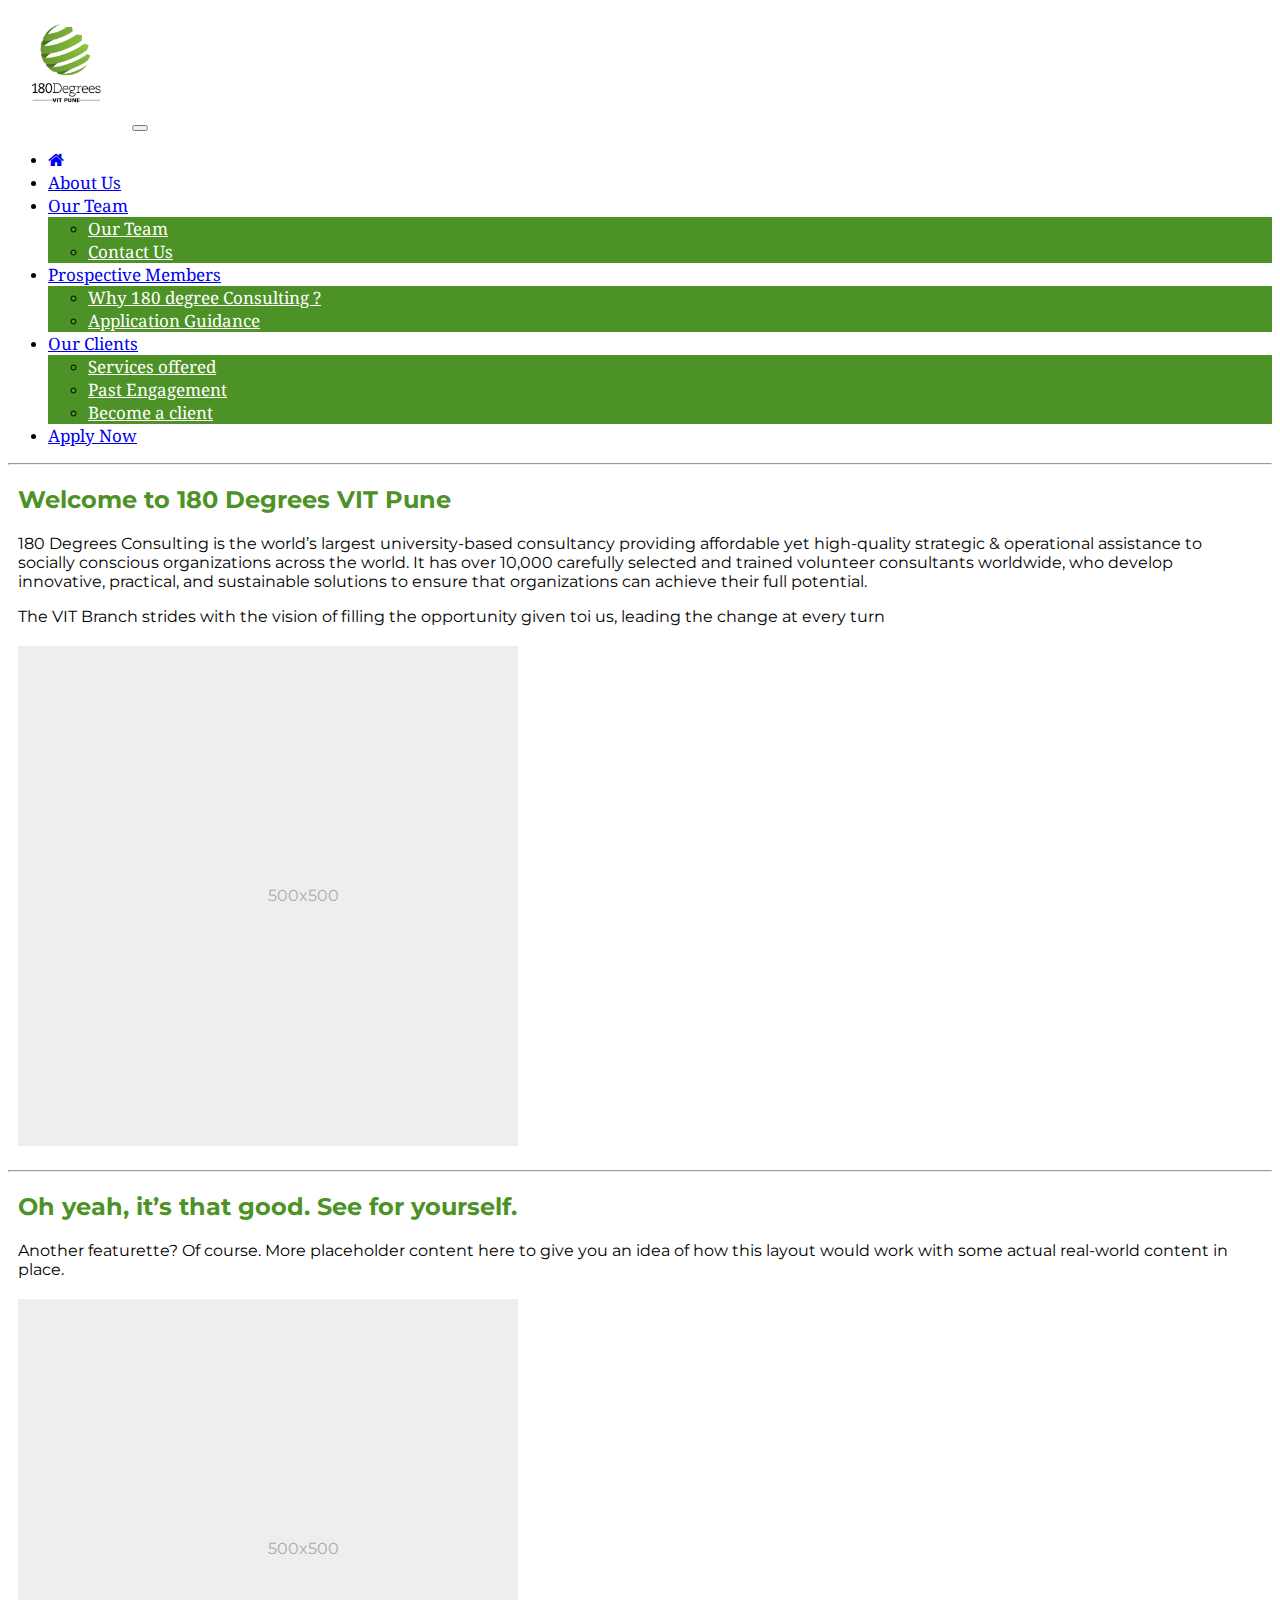
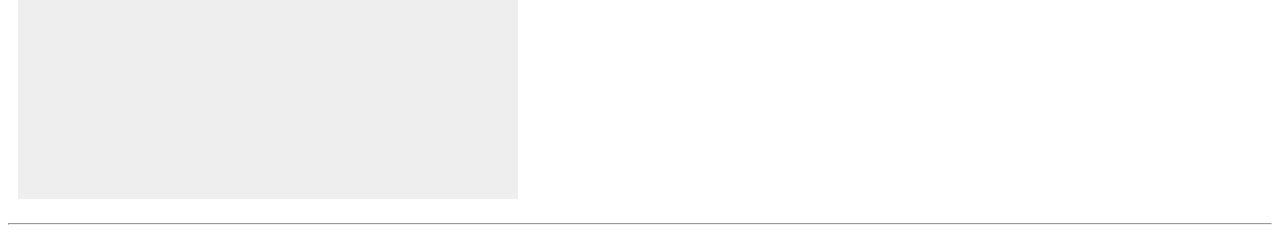
<file: why180degree.html>
<!doctype html>
<html lang="en">
  <head>
    <!-- Required meta tags -->
    <meta charset="utf-8">
    <meta name="viewport" content="width=device-width, initial-scale=1">

    <!-- Bootstrap CSS -->
    <link href="https://cdn.jsdelivr.net/npm/bootstrap@5.0.0/dist/css/bootstrap.min.css" rel="stylesheet" integrity="sha384-wEmeIV1mKuiNpC+IOBjI7aAzPcEZeedi5yW5f2yOq55WWLwNGmvvx4Um1vskeMj0" crossorigin="anonymous">
    <link rel="stylesheet" href="css/style.css">
    <link rel="stylesheet" href="https://cdnjs.cloudflare.com/ajax/libs/font-awesome/4.7.0/css/font-awesome.min.css">


    <title>Why 180 Degree Consulting ?</title>
  </head>
  <body>
    
    <nav class="navbar navbar-expand-lg sticky-top navbar-light bg-light">
      <div class="container-fluid">
        <img src="/static/Branch Logo Transparent Black 2 (1).png" alt="" width="120" height="120">
        <button class="navbar-toggler" type="button" data-bs-toggle="collapse" data-bs-target="#navbarSupportedContent" aria-controls="navbarSupportedContent" aria-expanded="false" aria-label="Toggle navigation">
          <span class="navbar-toggler-icon"></span>
        </button>
        <div class="collapse navbar-collapse" id="navbarSupportedContent">
          <ul class="navbar-nav me-auto mb-2 mb-lg-0">
            <li class="nav-item">
              <a class="nav-link active" aria-current="page" href="index.html"><i class="fa fa-home" aria-hidden="true"></i></a>
            </li>
            <li class="nav-item">
              <a class="nav-link active" aria-current="page" href="about.html">About Us</a>
            </li>
           
            <li class="nav-item dropdown">
              <a class="nav-link dropdown-toggle" href="#" id="navbarDropdown" role="button" data-bs-toggle="dropdown" aria-expanded="false">
                Our Team
              </a>
              <ul class="dropdown-menu" aria-labelledby="navbarDropdown">
                <li><a class="dropdown-item" href="ourmember.html">Our Team </a></li>
                <li><a class="dropdown-item" href="#">Contact Us</a></li>
          
              </ul>
            </li>
  
            <li class="nav-item dropdown">
              <a class="nav-link dropdown-toggle" href="#" id="navbarDropdown" role="button" data-bs-toggle="dropdown" aria-expanded="false">
                Prospective Members
              </a>
              <ul class="dropdown-menu" aria-labelledby="navbarDropdown">
                <li><a class="dropdown-item" href="why180degree.html">Why 180 degree Consulting ?</a></li>
                <li><a class="dropdown-item" href="guidance.html">Application Guidance</a></li>
          
              </ul>
            </li>
  
            <li class="nav-item dropdown">
              <a class="nav-link dropdown-toggle" href="#" id="navbarDropdown" role="button" data-bs-toggle="dropdown" aria-expanded="false">
               Our Clients
              </a>
              <ul class="dropdown-menu" aria-labelledby="navbarDropdown">
                <li><a class="dropdown-item" href="servicesoffered.html">Services offered</a></li>
                <li><a class="dropdown-item" href="pastengagement.html">Past Engagement</a></li>
                <li><a class="dropdown-item" href="#">Become a client</a></li>
  
              </ul>
            </li>
            <li class="nav-item">
              <a class="nav-link" href="#">Apply Now</a>
            </li>
          </ul>
          
        </div>
      </div>
    </nav>
    
    

  <hr class="featurette-divider">
  <!-- Optional JavaScript; choose one of the two! -->
  <div class="container">
      <div class="row featurette">
          <div class="col-md-7">
            <h2 class="featurette-heading">Welcome to 180 Degrees VIT Pune </h2>
            <p class="lead">180 Degrees Consulting is the world’s largest university-based consultancy providing affordable yet high-quality strategic & operational assistance to socially conscious organizations across the world.
              It has over 10,000 carefully selected and trained volunteer consultants worldwide, who develop innovative, practical, and sustainable solutions to ensure that organizations can achieve their full potential.</p> 
              
              <p class="lead">The VIT Branch strides with the vision of filling the opportunity given toi us, leading the change at every turn</p>
          </div>
          <div class="col-md-5 hero_image">
            <svg class="bd-placeholder-img bd-placeholder-img-lg featurette-image img-fluid mx-auto" width="500" height="500" xmlns="http://www.w3.org/2000/svg" role="img" aria-label="Placeholder: 500x500" preserveAspectRatio="xMidYMid slice" focusable="false"><title>Placeholder</title><rect width="100%" height="100%" fill="#eee"></rect><text x="50%" y="50%" fill="#aaa" dy=".3em">500x500</text></svg>
    
          </div>
  </div>
  <hr class="featurette-divider">
  <div class="row featurette">
      <div class="col-md-7 order-md-2">
        <h2 class="featurette-heading">Oh yeah, it’s that good. <span class="text-muted">See for yourself.</span></h2>
        <p class="lead">Another featurette? Of course. More placeholder content here to give you an idea of how this layout would work with some actual real-world content in place.</p>
      </div>
      <div class="col-md-5 order-md-1 hero_image">
        <svg class="bd-placeholder-img bd-placeholder-img-lg featurette-image img-fluid mx-auto" width="500" height="500" xmlns="http://www.w3.org/2000/svg" role="img" aria-label="Placeholder: 500x500" preserveAspectRatio="xMidYMid slice" focusable="false"><title>Placeholder</title><rect width="100%" height="100%" fill="#eee"></rect><text x="50%" y="50%" fill="#aaa" dy=".3em">500x500</text></svg>

      </div>
    </div>

    <hr class="featurette-divider">


    <!-- Optional JavaScript; choose one of the two! -->

    <!-- Option 1: Bootstrap Bundle with Popper -->
    <script src="https://cdn.jsdelivr.net/npm/bootstrap@5.0.0/dist/js/bootstrap.bundle.min.js" integrity="sha384-p34f1UUtsS3wqzfto5wAAmdvj+osOnFyQFpp4Ua3gs/ZVWx6oOypYoCJhGGScy+8" crossorigin="anonymous"></script>

    <!-- Option 2: Separate Popper and Bootstrap JS -->
    <!--
    <script src="https://cdn.jsdelivr.net/npm/@popperjs/core@2.9.2/dist/umd/popper.min.js" integrity="sha384-IQsoLXl5PILFhosVNubq5LC7Qb9DXgDA9i+tQ8Zj3iwWAwPtgFTxbJ8NT4GN1R8p" crossorigin="anonymous"></script>
    <script src="https://cdn.jsdelivr.net/npm/bootstrap@5.0.0/dist/js/bootstrap.min.js" integrity="sha384-lpyLfhYuitXl2zRZ5Bn2fqnhNAKOAaM/0Kr9laMspuaMiZfGmfwRNFh8HlMy49eQ" crossorigin="anonymous"></script>
    -->
  </body>
</html>
</file>
<file: css/style.css>
@import url('https://fonts.googleapis.com/css2?family=Montserrat&display=swap');
@import url('https://fonts.googleapis.com/css2?family=Montserrat:wght@400;700&display=swap');
@import url('https://fonts.googleapis.com/css2?family=Montserrat:wght@400;600;700&display=swap');
@import url('https://fonts.googleapis.com/css2?family=Open+Sans+Condensed:wght@700&display=swap');
@import url('https://fonts.googleapis.com/css2?family=Noto+Serif&display=swap');
@import url('https://fonts.googleapis.com/css2?family=EB+Garamond&display=swap');
/* font-family: 'EB Garamond', serif; */
body{
    font-family: 'Montserrat', sans-serif;
}
h2.featurette-heading{
    color:#4d9226 ;
    margin:20px 0px 20px 0px;
}
.hero_image{
    margin:20px 0px 20px 0px;
}
a.nav-link, ul.dropdown-menu li a{
    font-family: 'Noto Serif', serif;
    
    font-size: 17px;
}
ul.dropdown-menu li a{
    color: white;
}
ul.dropdown-menu{
    background:  #4d9226;
    border-radius: 0px;
}

a.nav-link  :hover{
    color: #4d9226 !important;
}
.counter{
    display: flex;
    flex-direction: column;
}
.line{
    justify-content: center;
    display: flex;
    flex-direction: row;
}
.numbers{
    grid-template-columns: repeat(4, 1fr);
    margin-top: 0%;
    padding: 0% 4% 0% 4%;
    text-align: center;
}
.numbers2{
    margin-top: 0%;
    padding: 0% 2% 0% 2%;
    text-align: center;
}
.num{
    font-family: 'Roboto', sans-serif;
    font-weight: bold;
    font-size: 56px;
    line-height: 66px;
    color: black;
}
.para{
    font-family: 'Roboto', sans-serif;
    font-weight: normal;
    color: #4d9226;
    font-size: 20px;
    line-height: 36px;
    
}
.line{
    font-size: 56px;
    line-height: 66px;
    display: flex;
    flex-direction: row;
    font-weight: bold;
}
.plus{
    margin: 10px;
    font-size: 30px;
}

@media screen and (max-width:510px){
 .numbers{
    margin-top: 0%;
    padding: 0% 3% 0% 3%;
    text-align: center;
}
.numbers2{
    margin-top: 0%;
    padding: 0% 1.5% 0% 1.5%;
    text-align: center;
}
 .num{
     grid-template-columns: repeat(4, 1fr);
    font-size: 20px;
    line-height: 36px;
    margin: 0;
}
.para{
    padding: 2%;
    font-size: 12px;
    line-height: 22px;
 
}
.numbers {
 grid-template-columns: repeat(2, 1fr);
}

.numbers > div:nth-of-type(1),
.numbers > div:nth-of-type(2) {
 border-bottom: 1px lightskyblue solid;
 padding-bottom: 20px;
}
}

p.lead{
    font-weight: 18px;
    font-size: 16px;
}
h2{
    font-weight: bold;
}
.btn{
    background: #4d9226;
    border-radius: 0px;
    color: white;
}

.sections .question p{
    padding: 2% 20% 2% 20%;
    display: block;
    text-align: center;
    cursor: pointer;
   
    font-size: 25px;
  }
  
.sections .answer {
    padding: 0%  20%  2%  20%;
    transition: 1s linear;
    justify-content: center;
    text-align: center;
    font-family: 'Montserrat', sans-serif;
    font-weight: lighter;
    color: #333333;
    font-size: 20px;
    line-height: 26px;
  }
  
.row{
    margin: 10px;
}

@media screen and (max-width:510px){

    video{
        width: 300px ;
        
    }
}
</file>
